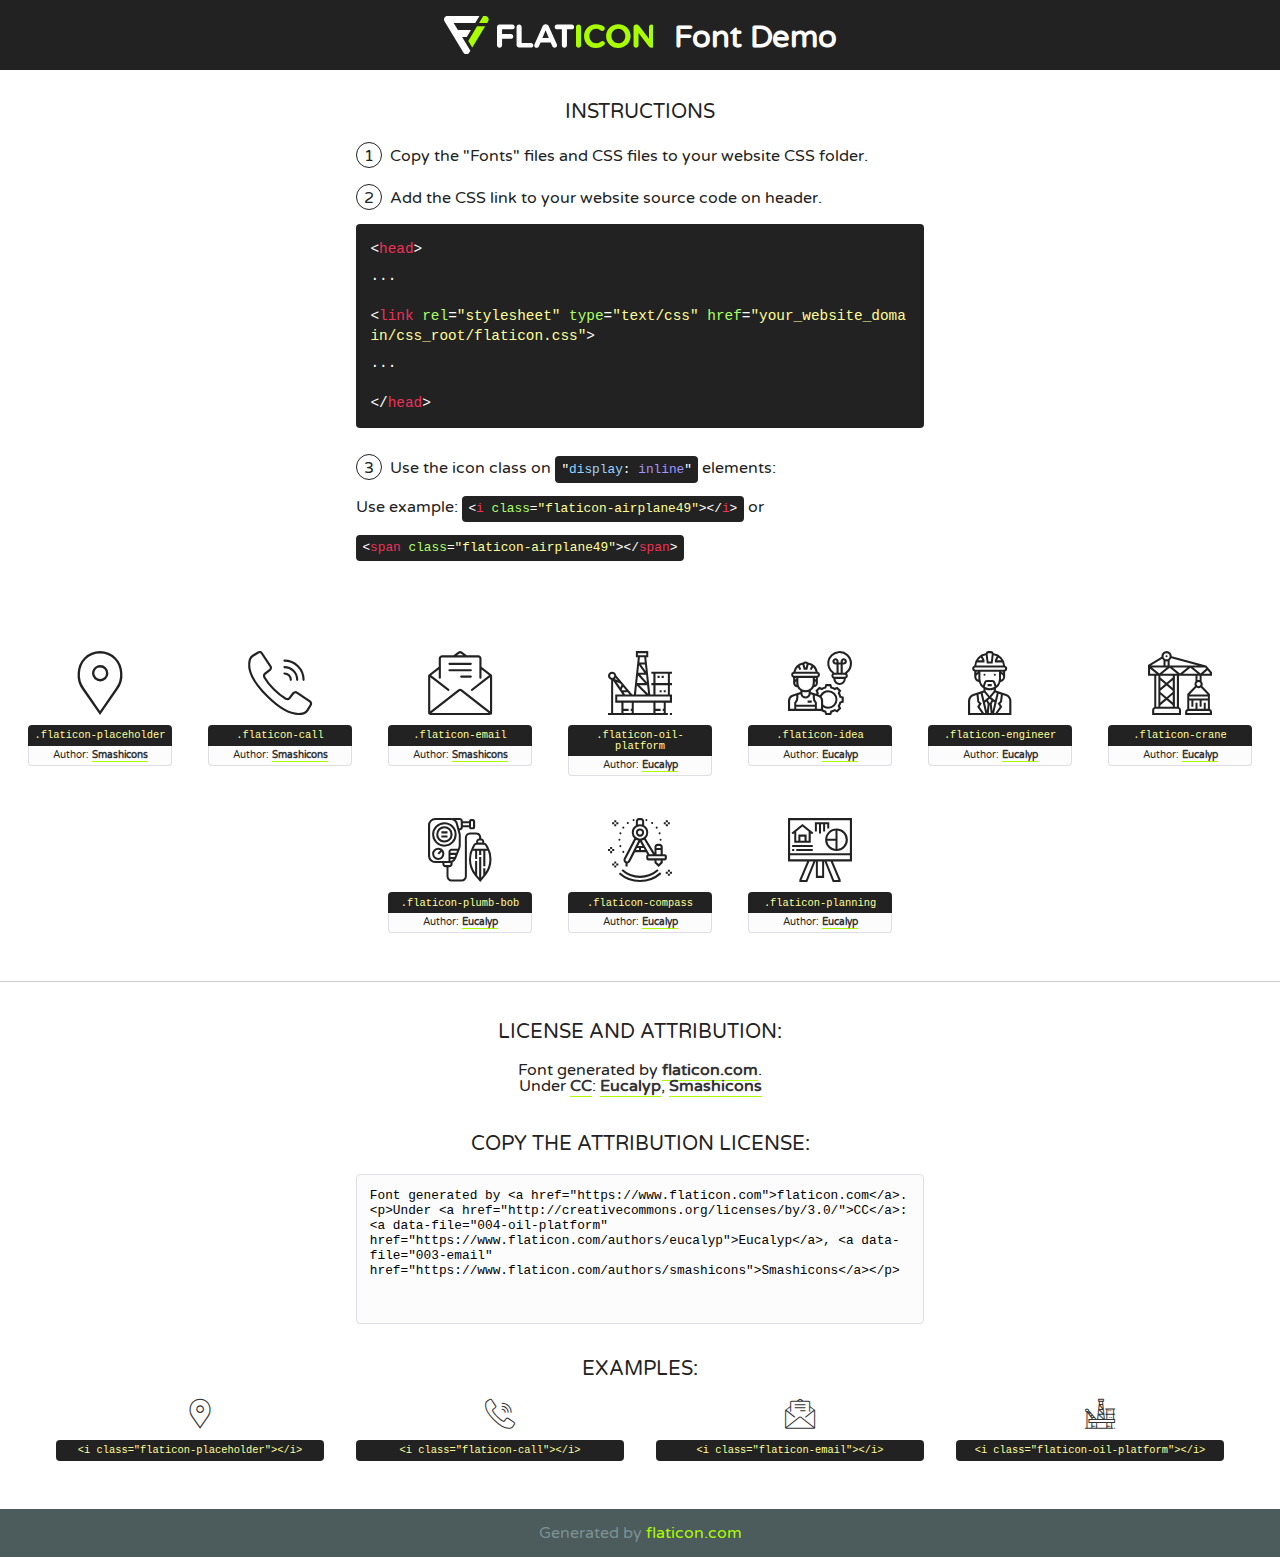
<file: fonts/flaticon/font/flaticon.html>
<!DOCTYPE html>
<!--
  Flaticon icon font: Flaticon
  Creation date: 20/06/2019 00:33
-->
<html>
<!DOCTYPE html>
<html>

<head>
    <title>Flaticon WebFont</title>
    <link href="http://fonts.googleapis.com/css?family=Varela+Round" rel="stylesheet" type="text/css" />
    <link rel="stylesheet" type="text/css" href="flaticon.css">
    <meta charset="UTF-8">
    <style>
    html, body, div, span, applet, object, iframe,
    h1, h2, h3, h4, h5, h6, p, blockquote, pre,
    a, abbr, acronym, address, big, cite, code,
    del, dfn, em, img, ins, kbd, q, s, samp,
    small, strike, strong, sub, sup, tt, var,
    b, u, i, center,
    dl, dt, dd, ol, ul, li,
    fieldset, form, label, legend,
    table, caption, tbody, tfoot, thead, tr, th, td,
    article, aside, canvas, details, embed, 
    figure, figcaption, footer, header, hgroup, 
    menu, nav, output, ruby, section, summary,
    time, mark, audio, video {
        margin: 0;
        padding: 0;
        border: 0;
        font-size: 100%;
        font: inherit;
        vertical-align: baseline;
    }
    /* HTML5 display-role reset for older browsers */
    article, aside, details, figcaption, figure, 
    footer, header, hgroup, menu, nav, section {
        display: block;
    }
    body {
        line-height: 1;
    }
    ol, ul {
        list-style: none;
    }
    blockquote, q {
        quotes: none;
    }
    blockquote:before, blockquote:after,
    q:before, q:after {
        content: '';
        content: none;
    }
    table {
        border-collapse: collapse;
        border-spacing: 0;
    }
    body {
        font-family: 'Varela Round', Helvetica, Arial, sans-serif;
        font-size: 16px;
        color: #222;
    }
    a {
        color: #333;
        border-bottom: 1px solid #a9fd00;
        font-weight: bold;
        text-decoration: none;
    }
    * {
        -moz-box-sizing: border-box;
        -webkit-box-sizing: border-box;
        box-sizing: border-box;
        margin: 0;
        padding: 0;
    }
    [class^="flaticon-"]:before, [class*=" flaticon-"]:before, [class^="flaticon-"]:after, [class*=" flaticon-"]:after {
        font-family: Flaticon;
        font-size: 30px;
        font-style: normal;
        margin-left: 20px;
        color: #333;
    }
    .wrapper {
        max-width: 600px;
        margin: auto;
        padding: 0 1em;
    }
    .title {
        font-size: 1.25em;
        text-align: center;
        margin-bottom: 1em;
        text-transform: uppercase;
    }
    header {
        text-align: center;
        background-color: #222;
        color: #fff;
        padding: 1em;
    }
    header .logo {
        width: 210px;
        height: 38px;
        display: inline-block;
        vertical-align: middle;
        margin-right: 1em;
        border: none;
    }
    header strong {
        font-size: 1.95em;
        font-weight: bold;
        vertical-align: middle;
        margin-top: 5px;
        display: inline-block;
    }
    .demo {
        margin: 2em auto;
        line-height: 1.25em;
    }
    .demo ul li {
        margin-bottom: 1em;
    }
    .demo ul li .num {
        color: #222;
        border-radius: 20px;
        display: inline-block;
        width: 26px;
        padding: 3px;
        height: 26px;
        text-align: center;
        margin-right: 0.5em;
        border: 1px solid #222;
    }
    .demo ul li code {
        background-color: #222;
        border-radius: 4px;
        padding: 0.25em 0.5em;
        display: inline-block;
        color: #fff;
        font-family: Consolas,Monaco,Lucida Console,Liberation Mono,DejaVu Sans Mono,Bitstream Vera Sans Mono,Courier New, monospace;
        font-weight: lighter;
        margin-top: 1em;
        font-size: 0.8em;
        word-break: break-all;
    }
    .demo ul li code.big {
        padding: 1em;
        font-size: 0.9em;
    }
    .demo ul li code .red {
        color: #EF3159;
    }
    .demo ul li code .green {
        color: #ACFF65;
    }
    .demo ul li code .yellow {
        color: #FFFF99;
    }
    .demo ul li code .blue {
        color: #99D3FF;
    }
    .demo ul li code .purple {
        color: #A295FF;
    }
    .demo ul li code .dots {
        margin-top: 0.5em;
        display: block;
    }
    #glyphs {
        border-bottom: 1px solid #ccc;
        padding: 2em 0;
        text-align: center;
    }
    .glyph {
        display: inline-block;
        width: 9em;
        margin: 1em;
        text-align: center;
        vertical-align: top;
        background: #FFF;
    }
    .glyph .glyph-icon {
        padding: 10px;
        display: block;
        font-family:"Flaticon";
        font-size: 64px;
        line-height: 1;
    }
    .glyph .glyph-icon:before {
        font-size: 64px;
        color: #222;
        margin-left: 0;
    }
    .class-name {
        font-size: 0.65em;
        background-color: #222;
        color: #fff;
        border-radius: 4px 4px 0 0;
        padding: 0.5em;
        color: #FFFF99;
        font-family: Consolas,Monaco,Lucida Console,Liberation Mono,DejaVu Sans Mono,Bitstream Vera Sans Mono,Courier New, monospace;
    }
    .author-name {
        font-size: 0.6em;
        background-color: #fcfcfd;
        border: 1px solid #DEDEE4;
        border-top: 0;
        border-radius: 0 0 4px 4px;
        padding: 0.5em;
    }
    .class-name:last-child {
        font-size: 10px;
        color:#888;
    }
    .class-name:last-child a {
        font-size: 10px;
        color:#555;
    }
    .class-name:last-child a:hover {
        color:#a9fd00;
    }
    .glyph > input {
        display: block;
        width: 100px;
        margin: 5px auto;
        text-align: center;
        font-size: 12px;
        cursor: text;
    }
    .glyph > input.icon-input {
        font-family:"Flaticon";
        font-size: 16px;
        margin-bottom: 10px;
    }
    .attribution .title {
        margin-top: 2em;
    }
    .attribution textarea {
        background-color: #fcfcfd;
        padding: 1em;
        border: none;
        box-shadow: none;
        border: 1px solid #DEDEE4;
        border-radius: 4px;
        resize: none;
        width: 100%;
        height: 150px;
        font-size: 0.8em;
        font-family: Consolas,Monaco,Lucida Console,Liberation Mono,DejaVu Sans Mono,Bitstream Vera Sans Mono,Courier New, monospace;
        -webkit-appearance: none;
    }
    .iconsuse {
        margin: 2em auto;
        text-align: center;
        max-width: 1200px;
    }
    .iconsuse:after {
        content: '';
        display: table;
        clear: both;
    }
    .iconsuse .image {
        float: left;
        width: 25%;
        padding: 0 1em;
    }
    .iconsuse .image p {
        margin-bottom: 1em;
    }
    .iconsuse .image span {
        display: block;
        font-size: 0.65em;
        background-color: #222;
        color: #fff;
        border-radius: 4px;
        padding: 0.5em;
        color: #FFFF99;
        margin-top: 1em;
        font-family: Consolas,Monaco,Lucida Console,Liberation Mono,DejaVu Sans Mono,Bitstream Vera Sans Mono,Courier New, monospace;
    }
    #footer {
        text-align: center;
        background-color: #4C5B5C;
        color: #7c9192;
        padding: 1em;
    }
    #footer a {
        border: none;
        color: #a9fd00;
        font-weight: normal;
    }
    @media (max-width: 960px) {
        .iconsuse .image {
            width: 50%;
        }
    }
    @media (max-width: 560px) {
        .iconsuse .image {
            width: 100%;
        }
    }
    </style>
</head>

<body class="characters-off">

    <header>
        <a href="https://www.flaticon.com" target="_blank" class="logo">
            <svg version="1.1" xmlns="http://www.w3.org/2000/svg" xmlns:xlink="http://www.w3.org/1999/xlink" xmlns:a="http://ns.adobe.com/AdobeSVGViewerExtensions/3.0/" viewBox="0 0 560.875 102.036" enable-background="new 0 0 560.875 102.036" xml:space="preserve">
                <defs>
                </defs>
                <g>
                    <g class="letters">
                        <path fill="#ffffff" d="M141.596,29.675c0-3.777,2.985-6.767,6.764-6.767h34.438c3.426,0,6.15,2.728,6.15,6.15
                        c0,3.43-2.724,6.149-6.15,6.149h-27.674v13.091h23.719c3.429,0,6.151,2.724,6.151,6.15c0,3.43-2.723,6.149-6.151,6.149h-23.719
                        v17.574c0,3.773-2.986,6.761-6.764,6.761c-3.779,0-6.764-2.989-6.764-6.761V29.675z"></path>
                        <path fill="#ffffff" d="M193.844,29.149c0-3.781,2.985-6.767,6.764-6.767c3.776,0,6.763,2.985,6.763,6.767v42.957h25.039
                        c3.426,0,6.149,2.726,6.149,6.153c0,3.425-2.723,6.15-6.149,6.15h-31.802c-3.779,0-6.764-2.986-6.764-6.768V29.149z"></path>
                        <path fill="#ffffff" d="M241.891,75.71l21.438-48.407c1.492-3.341,4.215-5.357,7.906-5.357h0.792
                        c3.686,0,6.323,2.017,7.815,5.357l21.439,48.407c0.436,0.967,0.701,1.845,0.701,2.723c0,3.602-2.809,6.501-6.414,6.501
                        c-3.161,0-5.269-1.845-6.499-4.655l-4.132-9.661h-27.059l-4.301,10.102c-1.144,2.631-3.426,4.214-6.237,4.214
                        c-3.517,0-6.24-2.81-6.24-6.325C241.1,77.64,241.451,76.677,241.891,75.71z M279.932,58.666l-8.521-20.297l-8.526,20.297H279.932
                        z"></path>
                        <path fill="#ffffff" d="M314.864,35.387H301.86c-3.429,0-6.239-2.813-6.239-6.238c0-3.429,2.811-6.24,6.239-6.24h39.533
                        c3.426,0,6.237,2.811,6.237,6.24c0,3.425-2.811,6.238-6.237,6.238h-13.001v42.785c0,3.773-2.99,6.761-6.764,6.761
                        c-3.779,0-6.764-2.989-6.764-6.761V35.387z"></path>
                        <path fill="#A9FD00" d="M352.615,29.149c0-3.781,2.985-6.767,6.767-6.767c3.774,0,6.761,2.985,6.761,6.767v49.024
                        c0,3.773-2.987,6.761-6.761,6.761c-3.781,0-6.767-2.989-6.767-6.761V29.149z"></path>
                        <path fill="#A9FD00" d="M374.132,53.836v-0.179c0-17.481,13.178-31.801,32.065-31.801c9.22,0,15.459,2.458,20.557,6.238
                        c1.402,1.054,2.637,2.985,2.637,5.357c0,3.692-2.985,6.59-6.681,6.59c-1.845,0-3.071-0.702-4.044-1.319
                        c-3.776-2.813-7.729-4.393-12.562-4.393c-10.364,0-17.831,8.611-17.831,19.154v0.173c0,10.542,7.291,19.329,17.831,19.329
                        c5.715,0,9.492-1.756,13.359-4.834c1.049-0.874,2.458-1.491,4.039-1.491c3.429,0,6.325,2.813,6.325,6.236
                        c0,2.106-1.056,3.78-2.282,4.834c-5.539,4.834-12.036,7.733-21.878,7.733C387.572,85.464,374.132,71.493,374.132,53.836z"></path>
                        <path fill="#A9FD00" d="M433.009,53.836v-0.179c0-17.481,13.79-31.801,32.766-31.801c18.981,0,32.592,14.143,32.592,31.628v0.173
                        c0,17.483-13.785,31.807-32.769,31.807C446.625,85.464,433.009,71.32,433.009,53.836z M484.224,53.836v-0.179
                        c0-10.539-7.725-19.326-18.626-19.326c-10.893,0-18.449,8.611-18.449,19.154v0.173c0,10.542,7.73,19.329,18.626,19.329
                        C476.676,72.986,484.224,64.378,484.224,53.836z"></path>
                        <path fill="#A9FD00" d="M506.233,29.321c0-3.774,2.99-6.763,6.767-6.763h1.401c3.252,0,5.183,1.583,7.029,3.953l26.093,34.265
                        V29.059c0-3.692,2.99-6.677,6.681-6.677c3.683,0,6.671,2.985,6.671,6.677v48.934c0,3.78-2.987,6.765-6.764,6.765h-0.436
                        c-3.257,0-5.188-1.581-7.034-3.953l-27.056-35.492v32.944c0,3.687-2.985,6.676-6.678,6.676c-3.683,0-6.673-2.989-6.673-6.676
                        V29.321z"></path>
                    </g>
                    <g class="insignia">
                        <path fill="#ffffff" d="M48.372,56.137h12.517l11.156-18.537H37.186L25.688,18.539h57.825L94.668,0H9.271
                        C5.925,0,2.842,1.801,1.198,4.716c-1.644,2.907-1.593,6.482,0.134,9.343l50.38,83.501c1.678,2.781,4.689,4.476,7.938,4.476
                        c3.246,0,6.257-1.695,7.935-4.476l2.898-4.804L48.372,56.137z"></path>
                        <g class="i">
                            <path fill="#A9FD00" d="M93.575,18.539h0.031v0.004l21.652,0.004l2.705-4.488c1.727-2.861,1.778-6.436,0.133-9.343
                            C116.454,1.801,113.371,0,110.026,0h-5.294L93.575,18.539z"></path>
                            <polygon fill="#A9FD00" points="88.291,27.356 64.725,66.486 75.519,84.404 109.942,27.356"></polygon>
                        </g>
                    </g>
                </g>
            </svg>
        </a>
        <strong>Font Demo</strong>
    </header>


    <section class="demo wrapper">

        <p class="title">Instructions</p>

        <ul>
            <li>
                <span class="num">1</span>Copy the "Fonts" files and CSS files to your website CSS folder.
            </li>
            <li>
                <span class="num">2</span>Add the CSS link to your website source code on header.
                <code class="big">
                    &lt;<span class="red">head</span>&gt;
                    <br/><span class="dots">...</span>
                    <br/>&lt;<span class="red">link</span> <span class="green">rel</span>=<span class="yellow">"stylesheet"</span> <span class="green">type</span>=<span class="yellow">"text/css"</span> <span class="green">href</span>=<span class="yellow">"your_website_domain/css_root/flaticon.css"</span>&gt;
                    <br/><span class="dots">...</span>
                    <br/>&lt;/<span class="red">head</span>&gt;
                </code>
            </li>

            <li>
                <p>
                    <span class="num">3</span>Use the icon class on <code>"<span class="blue">display</span>:<span class="purple"> inline</span>"</code> elements:
                    <br />
                    Use example: <code>&lt;<span class="red">i</span> <span class="green">class</span>=<span class="yellow">&quot;flaticon-airplane49&quot;</span>&gt;&lt;/<span class="red">i</span>&gt;</code> or <code>&lt;<span class="red">span</span> <span class="green">class</span>=<span class="yellow">&quot;flaticon-airplane49&quot;</span>&gt;&lt;/<span class="red">span</span>&gt;</code>
            </li>
        </ul>

    </section>




   <section id="glyphs">          
    
      
        <div class="glyph"><div class="glyph-icon flaticon-placeholder"></div>
            <div class="class-name">.flaticon-placeholder</div>
            <div class="author-name">Author: <a data-file="001-placeholder" href="https://www.flaticon.com/authors/smashicons">Smashicons</a> </div> 
        </div>        
        
        <div class="glyph"><div class="glyph-icon flaticon-call"></div>
            <div class="class-name">.flaticon-call</div>
            <div class="author-name">Author: <a data-file="002-call" href="https://www.flaticon.com/authors/smashicons">Smashicons</a> </div> 
        </div>        
        
        <div class="glyph"><div class="glyph-icon flaticon-email"></div>
            <div class="class-name">.flaticon-email</div>
            <div class="author-name">Author: <a data-file="003-email" href="https://www.flaticon.com/authors/smashicons">Smashicons</a> </div> 
        </div>        
        
        <div class="glyph"><div class="glyph-icon flaticon-oil-platform"></div>
            <div class="class-name">.flaticon-oil-platform</div>
            <div class="author-name">Author: <a data-file="004-oil-platform" href="https://www.flaticon.com/authors/eucalyp">Eucalyp</a> </div> 
        </div>        
        
        <div class="glyph"><div class="glyph-icon flaticon-idea"></div>
            <div class="class-name">.flaticon-idea</div>
            <div class="author-name">Author: <a data-file="005-idea" href="https://www.flaticon.com/authors/eucalyp">Eucalyp</a> </div> 
        </div>        
        
        <div class="glyph"><div class="glyph-icon flaticon-engineer"></div>
            <div class="class-name">.flaticon-engineer</div>
            <div class="author-name">Author: <a data-file="006-engineer" href="https://www.flaticon.com/authors/eucalyp">Eucalyp</a> </div> 
        </div>        
        
        <div class="glyph"><div class="glyph-icon flaticon-crane"></div>
            <div class="class-name">.flaticon-crane</div>
            <div class="author-name">Author: <a data-file="007-crane" href="https://www.flaticon.com/authors/eucalyp">Eucalyp</a> </div> 
        </div>        
        
        <div class="glyph"><div class="glyph-icon flaticon-plumb-bob"></div>
            <div class="class-name">.flaticon-plumb-bob</div>
            <div class="author-name">Author: <a data-file="008-plumb-bob" href="https://www.flaticon.com/authors/eucalyp">Eucalyp</a> </div> 
        </div>        
        
        <div class="glyph"><div class="glyph-icon flaticon-compass"></div>
            <div class="class-name">.flaticon-compass</div>
            <div class="author-name">Author: <a data-file="009-compass" href="https://www.flaticon.com/authors/eucalyp">Eucalyp</a> </div> 
        </div>        
        
        <div class="glyph"><div class="glyph-icon flaticon-planning"></div>
            <div class="class-name">.flaticon-planning</div>
            <div class="author-name">Author: <a data-file="010-planning" href="https://www.flaticon.com/authors/eucalyp">Eucalyp</a> </div> 
        </div>        
        

    </section>



    <section class="attribution wrapper"   style="text-align:center;">

      <div class="title">License and attribution:</div><div class="attrDiv">Font generated by <a href="https://www.flaticon.com">flaticon.com</a>. <div><p>Under <a href="http://creativecommons.org/licenses/by/3.0/">CC</a>: <a data-file="004-oil-platform" href="https://www.flaticon.com/authors/eucalyp">Eucalyp</a>, <a data-file="003-email" href="https://www.flaticon.com/authors/smashicons">Smashicons</a></p>  </div>
      </div>
      <div class="title">Copy the Attribution License:</div>

    <textarea onclick="this.focus();this.select();">Font generated by &lt;a href=&quot;https://www.flaticon.com&quot;&gt;flaticon.com&lt;/a&gt;. <p>Under <a href="http://creativecommons.org/licenses/by/3.0/">CC</a>: <a data-file="004-oil-platform" href="https://www.flaticon.com/authors/eucalyp">Eucalyp</a>, <a data-file="003-email" href="https://www.flaticon.com/authors/smashicons">Smashicons</a></p>  
     </textarea>

    </section>

    <section class="iconsuse">

          <div class="title">Examples:</div>            
             
            <div class="image">
                <p>
                    <i class="glyph-icon flaticon-placeholder"></i> 
                    <span>&lt;i class=&quot;flaticon-placeholder&quot;&gt;&lt;/i&gt;</span>
                </p>
            </div>
            
            <div class="image">
                <p>
                    <i class="glyph-icon flaticon-call"></i> 
                    <span>&lt;i class=&quot;flaticon-call&quot;&gt;&lt;/i&gt;</span>
                </p>
            </div>
            
            <div class="image">
                <p>
                    <i class="glyph-icon flaticon-email"></i> 
                    <span>&lt;i class=&quot;flaticon-email&quot;&gt;&lt;/i&gt;</span>
                </p>
            </div>
            
            <div class="image">
                <p>
                    <i class="glyph-icon flaticon-oil-platform"></i> 
                    <span>&lt;i class=&quot;flaticon-oil-platform&quot;&gt;&lt;/i&gt;</span>
                </p>
            </div>
                       
        </div>
                            
    </section>

<div id="footer">
    <div>Generated by <a href="https://www.flaticon.com">flaticon.com</a>
    </div>
</div>



</body>
</html>
</file>
<file: fonts/flaticon/font/flaticon.css>
/*
  	Flaticon icon font: Flaticon
  	Creation date: 20/06/2019 00:33
  	*/

@font-face {
  font-family: "Flaticon";
  src: url("./Flaticon.eot");
  src: url("./Flaticon.eot?#iefix") format("embedded-opentype"),
       url("./Flaticon.woff2") format("woff2"),
       url("./Flaticon.woff") format("woff"),
       url("./Flaticon.ttf") format("truetype"),
       url("./Flaticon.svg#Flaticon") format("svg");
  font-weight: normal;
  font-style: normal;
}

@media screen and (-webkit-min-device-pixel-ratio:0) {
  @font-face {
    font-family: "Flaticon";
    src: url("./Flaticon.svg#Flaticon") format("svg");
  }
}

[class^="flaticon-"]:before, [class*=" flaticon-"]:before,
[class^="flaticon-"]:after, [class*=" flaticon-"]:after {   
  font-family: Flaticon;
  font-style: normal;
  font-weight: normal;
  font-variant: normal;
  line-height: 1;
  text-decoration: inherit;
  text-rendering: optimizeLegibility;
  text-transform: none;
  -moz-osx-font-smoothing: grayscale;
  -webkit-font-smoothing: antialiased;
  font-smoothing: antialiased;
}

.flaticon-placeholder:before { content: "\f100"; }
.flaticon-call:before { content: "\f101"; }
.flaticon-email:before { content: "\f102"; }
.flaticon-oil-platform:before { content: "\f103"; }
.flaticon-idea:before { content: "\f104"; }
.flaticon-engineer:before { content: "\f105"; }
.flaticon-crane:before { content: "\f106"; }
.flaticon-plumb-bob:before { content: "\f107"; }
.flaticon-compass:before { content: "\f108"; }
.flaticon-planning:before { content: "\f109"; }
</file>
